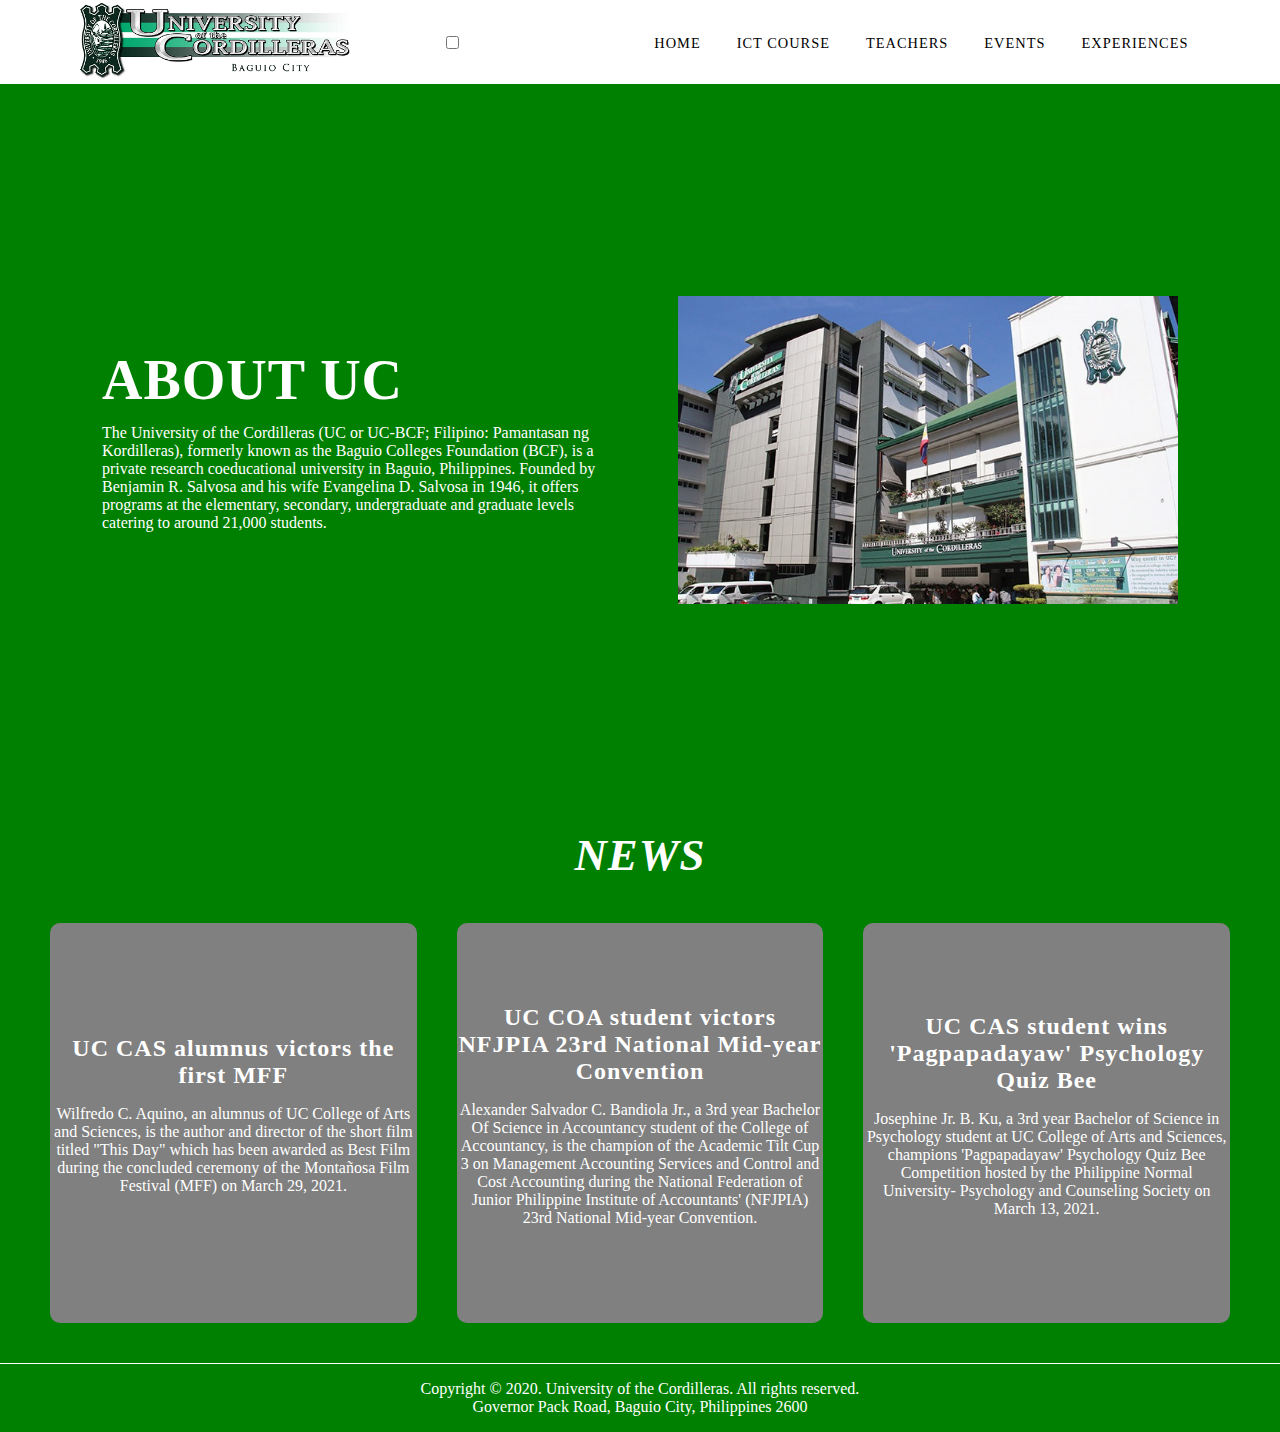
<file: index.html>
<!DOCTYPE html>
<html lang="en">
<head>
<title>UC HIGHSCHOOL WEBSITE</title>
<meta charset="utf-8">
<meta name="viewport" content="width=device-width, initial-scale=1">
<link rel="stylesheet" href="css/index.css">
</head>

<body>
<!--header-->
<section class = "header">
<nav>
	<!--logo-->
	<a class = "logo">
	<img src = "image/uclogo.png">
	</a>
	
	<!--resposive menu-->
	<input class = "menu-btn" type = "checkbox" id = "menu-btn">
	<label class = "menu-icon" for = "menu-btn">
	<span class = "nav-icon"></span>
	</label>
	
	<!--navigation-->
	<ul class = "menu">
	<li>
	<a href = "index.html">HOME</a></li>

	<li>
	<a href = "Page2.html">ICT COURSE</a></li>

	<li>
	<a href = "Page3.html">TEACHERS</a></li>

	<li>
	<a href = "Page4.html">EVENTS</a></li>

	<li>
	<a href = "Page5.html">EXPERIENCES</a></li>
</nav>
</section>

<!--content-->

<!--heading-->
<div class = "aboutuc">
<div class = "aboutuc-text">
	<h1>ABOUT UC</h1>
	<p>The University of the Cordilleras (UC or UC-BCF; Filipino: Pamantasan ng Kordilleras), formerly known as the Baguio Colleges Foundation (BCF), is a private research coeducational university in Baguio, Philippines. Founded by Benjamin R. Salvosa and his wife Evangelina D. Salvosa in 1946, it offers programs at the elementary, secondary, undergraduate and graduate levels catering to around 21,000 students.</p>
</div>

<!--image-->
<div class = "aboutuc-image">
	<img src = "image/uc.jpg">
</div>
</div>

<section class = "news">
<!--news heading-->
<div class = "news-heading">
	<h1><i>NEWS</i></h1>
</div>

<!--containers-->
<div class = "box-containers">
<!--box1-->
<div class = "box">
	<font>UC CAS alumnus victors the first MFF</font>
	<p>Wilfredo C. Aquino, an alumnus of UC College of Arts and Sciences, is the author and director of the short film titled "This Day" which has been awarded as Best Film during the concluded ceremony of the Montañosa Film Festival (MFF) on March 29, 2021.</p>
</div>

<!--box2-->
<div class = "box">
	<font>UC COA student victors NFJPIA 23rd National Mid-year Convention</font>
	<p>Alexander Salvador C. Bandiola Jr., a 3rd year Bachelor Of Science in Accountancy student of the College of Accountancy, is the champion of the Academic Tilt Cup 3 on Management Accounting Services and Control and Cost Accounting during the National Federation of Junior Philippine Institute of Accountants' (NFJPIA) 23rd National Mid-year Convention.</p>
</div>

<!--box3-->
<div class = "box">
	<font>UC CAS student wins 'Pagpapadayaw' Psychology Quiz Bee</font>
	<p>Josephine Jr. B. Ku, a 3rd year Bachelor of Science in Psychology student at UC College of Arts and Sciences, champions 'Pagpapadayaw' Psychology Quiz Bee Competition hosted by the Philippine Normal University- Psychology and Counseling Society on March 13, 2021.</p>
</div>
</div>
</section>

<!--footer-->
<footer>
	<p>Copyright © 2020. University of the Cordilleras. All rights reserved.<br>
	Governor Pack Road, Baguio City, Philippines 2600</p>
</footer>

</body>
</html>
</file>
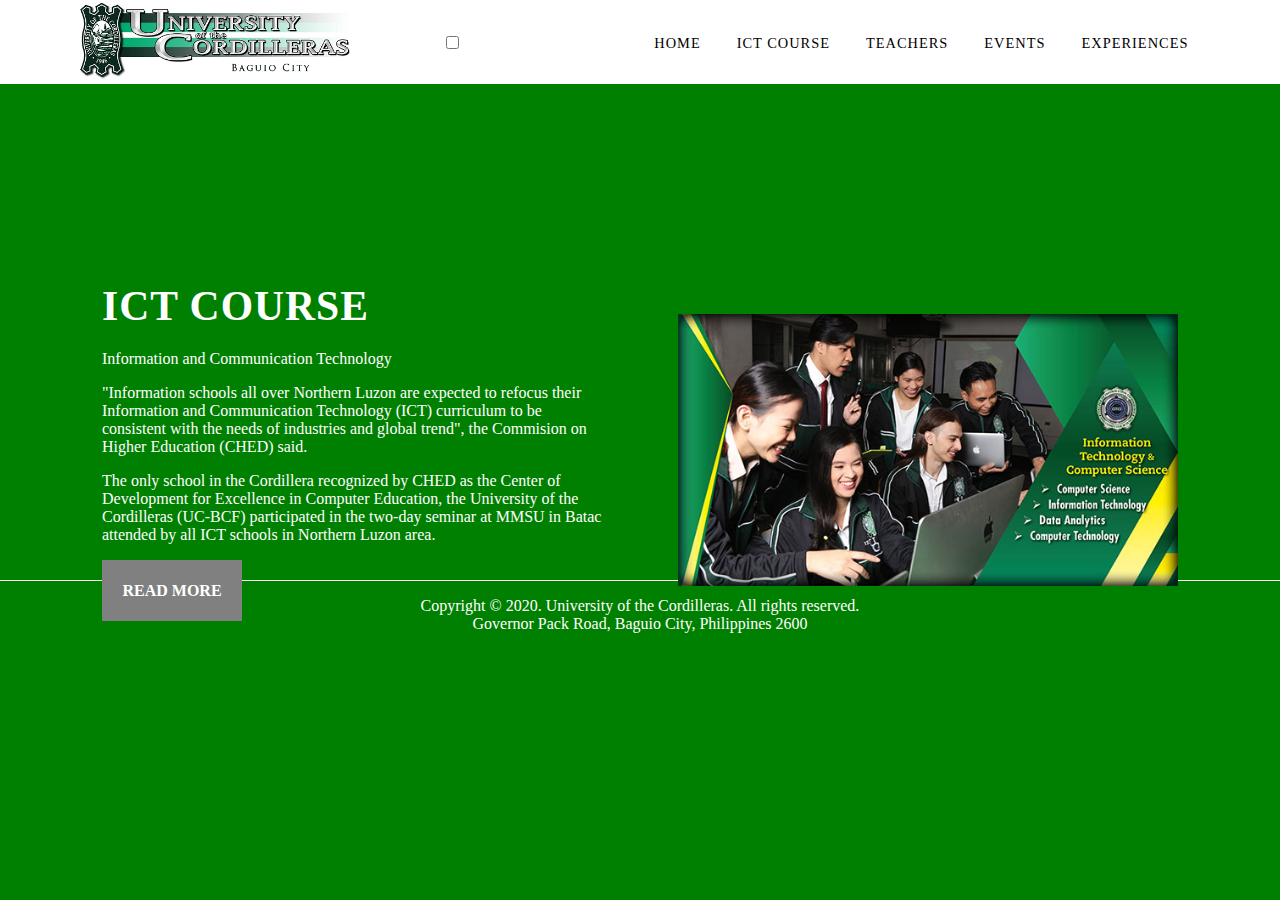
<file: Page2.html>
<!DOCTYPE html>
<html lang="en">
<head>
<title>UC HIGHSCHOOL WEBSITE</title>
<meta charset="utf-8">
<meta name="viewport" content="width=device-width, initial-scale=1">
<link rel="stylesheet" href="css/Page2.css">
</head>

<body>
<!--header-->
<section class = "header">
<nav>
	<!--logo-->
	<a class = "logo">
	<img src = "image/uclogo.png">
	</a>
	
	<!--resposive menu-->
	<input class = "menu-btn" type = "checkbox" id = "menu-btn">
	<label class = "menu-icon" for = "menu-btn">
	<span class = "nav-icon"></span>
	</label>
	
	<!--navigation-->
	<ul class = "menu">
	<li>
	<a href = "index.html">HOME</a></li>

	<li>
	<a href = "Page2.html">ICT COURSE</a></li>

	<li>
	<a href = "Page3.html">TEACHERS</a></li>

	<li>
	<a href = "Page4.html">EVENTS</a></li>

	<li>
	<a href = "Page5.html">EXPERIENCES</a></li>
</nav>
</section>

<!--content-->

<!--heading-->
<div class = "course">
<div class = "course-text">
	<h1>ICT COURSE</h1>
	<p>Information and Communication Technology</p>
	<p>"Information schools all over Northern Luzon are expected to refocus their Information and Communication Technology (ICT) curriculum to be consistent with the needs of industries and global trend", the Commision on Higher Education (CHED) said.</p>
	<p>The only school in the Cordillera recognized by CHED as the Center of Development for Excellence in Computer Education, the University of the Cordilleras (UC-BCF) participated in the two-day seminar at MMSU in Batac attended by all ICT schools in Northern Luzon area.
	</p>
	<a href = "#" class = "header-btn"><h4>Read More</h4></a>
</div>

<!--image-->
<div class = "course-image">
	<img src = "image/itcs.jpg">
</div>
</div>

<!--footer-->
<footer>
	<p>Copyright © 2020. University of the Cordilleras. All rights reserved.<br>
	Governor Pack Road, Baguio City, Philippines 2600</p>
</footer>

</body>
</html>
</file>
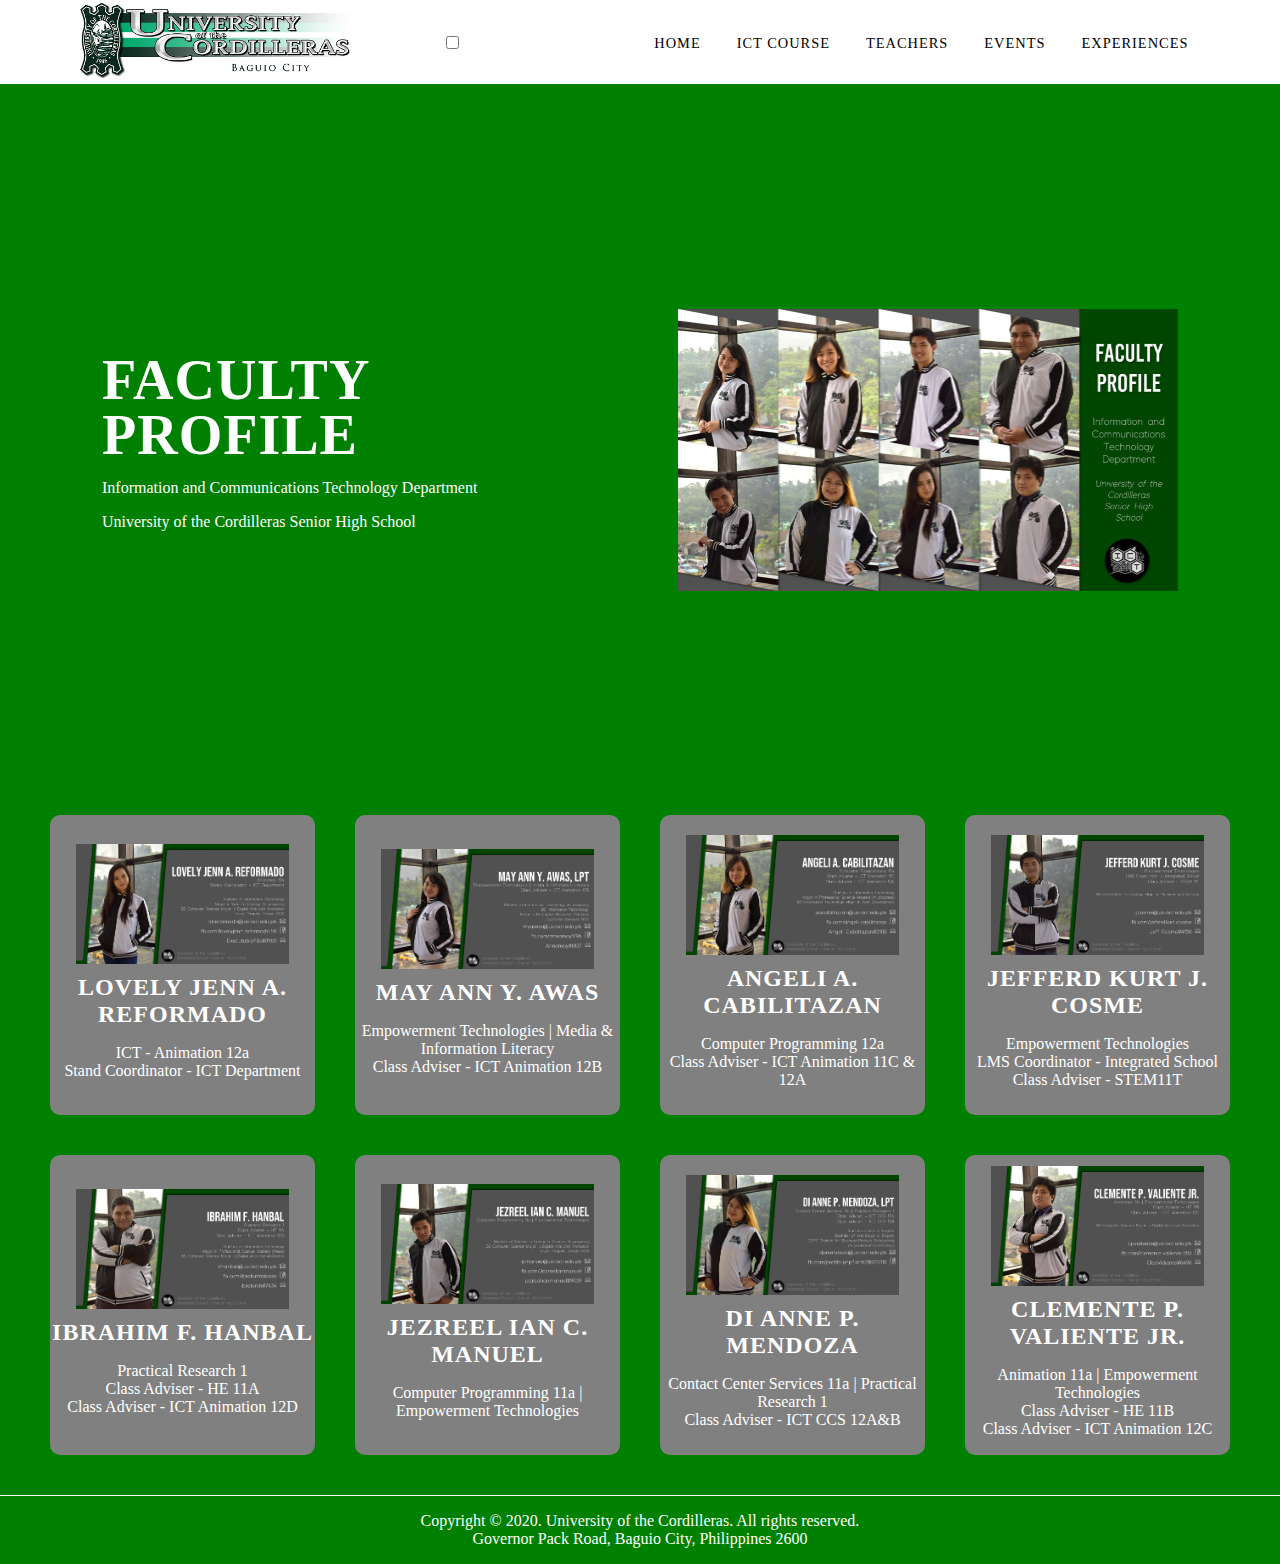
<file: Page3.html>
<!DOCTYPE html>
<html lang="en">
<head>
<title>UC HIGHSCHOOL WEBSITE</title>
<meta charset="utf-8">
<meta name="viewport" content="width=device-width, initial-scale=1">
<link rel="stylesheet" href="css/Page3.css">
</head>

<body>
<!--header-->
<section class = "header">
<nav>
	<!--logo-->
	<a class = "logo">
	<img src = "image/uclogo.png">
	</a>
	
	<!--resposive menu-->
	<input class = "menu-btn" type = "checkbox" id = "menu-btn">
	<label class = "menu-icon" for = "menu-btn">
	<span class = "nav-icon"></span>
	</label>
	
	<!--navigation-->
	<ul class = "menu">
	<li>
	<a href = "index.html">HOME</a></li>

	<li>
	<a href = "Page2.html">ICT COURSE</a></li>

	<li>
	<a href = "Page3.html">TEACHERS</a></li>

	<li>
	<a href = "Page4.html">EVENTS</a></li>

	<li>
	<a href = "Page5.html">EXPERIENCES</a></li>
</nav>
</section>

<!--content-->
<!--heading-->
<div class = "teachersProfile">
<div class = "teachersProfile-text">
	<h1>FACULTY PROFILE</h1>
	<p>Information and Communications Technology Department</p>
	<p>University of the Cordilleras Senior High School</p>
</div>

<!--image-->
<div class = "teachersProfile-image">
	<img src = "image/facultyprofile.jpg">
</div>
</div>

<!--containers-->
<div class = "box-containers">
<!--box1-->
<div class = "box">
	<img src = "image/teacher1.jpg">
	<font>LOVELY JENN A. REFORMADO</font>
	<p>ICT - Animation 12a<br>Stand Coordinator - ICT Department</p>
</div>

<!--box2-->
<div class = "box">
	<img src = "image/teacher2.jpg">
	<font>MAY ANN Y. AWAS</font>
	<p>Empowerment Technologies | Media & Information Literacy<br>Class Adviser - ICT Animation 12B</p>
</div>

<!--box3-->
<div class = "box">
	<img src = "image/teacher3.jpg">
	<font>ANGELI A. CABILITAZAN</font>
	<p>Computer Programming 12a<br>Class Adviser - ICT Animation 11C & 12A</p>
</div>

<!--box4-->
<div class = "box">
	<img src = "image/teacher4.jpg">
	<font>JEFFERD KURT J. COSME</font>
	<p>Empowerment Technologies<br>LMS Coordinator - Integrated School<br>Class Adviser - STEM11T</p>
</div>

<!--box5-->
<div class = "box">
	<img src = "image/teacher5.jpg">
	<font>IBRAHIM F. HANBAL</font>
	<p>Practical Research 1<br>Class Adviser - HE 11A<br>Class Adviser - ICT Animation 12D</p>
</div>

<!--box6-->
<div class = "box">
	<img src = "image/teacher6.jpg">
	<font>JEZREEL IAN C. MANUEL</font>
	<p>Computer Programming 11a | Empowerment Technologies</p>
</div>

<!--box7-->
<div class = "box">
	<img src = "image/teacher7.jpg">
	<font>DI ANNE P. MENDOZA</font>
	<p>Contact Center Services 11a | Practical Research 1<br>Class Adviser - ICT CCS 12A&B</p>
</div>

<!--box8-->
<div class = "box">
	<img src = "image/teacher8.jpg">
	<font>CLEMENTE P. VALIENTE JR.</font>
	<p>Animation 11a | Empowerment Technologies<br>Class Adviser - HE 11B<br>Class Adviser - ICT Animation 12C</p>
</div>
</div>
</section>

<!--footer-->
<footer>
	<p>Copyright © 2020. University of the Cordilleras. All rights reserved.<br>
	Governor Pack Road, Baguio City, Philippines 2600</p>
</footer>

</body>
</html>
</file>
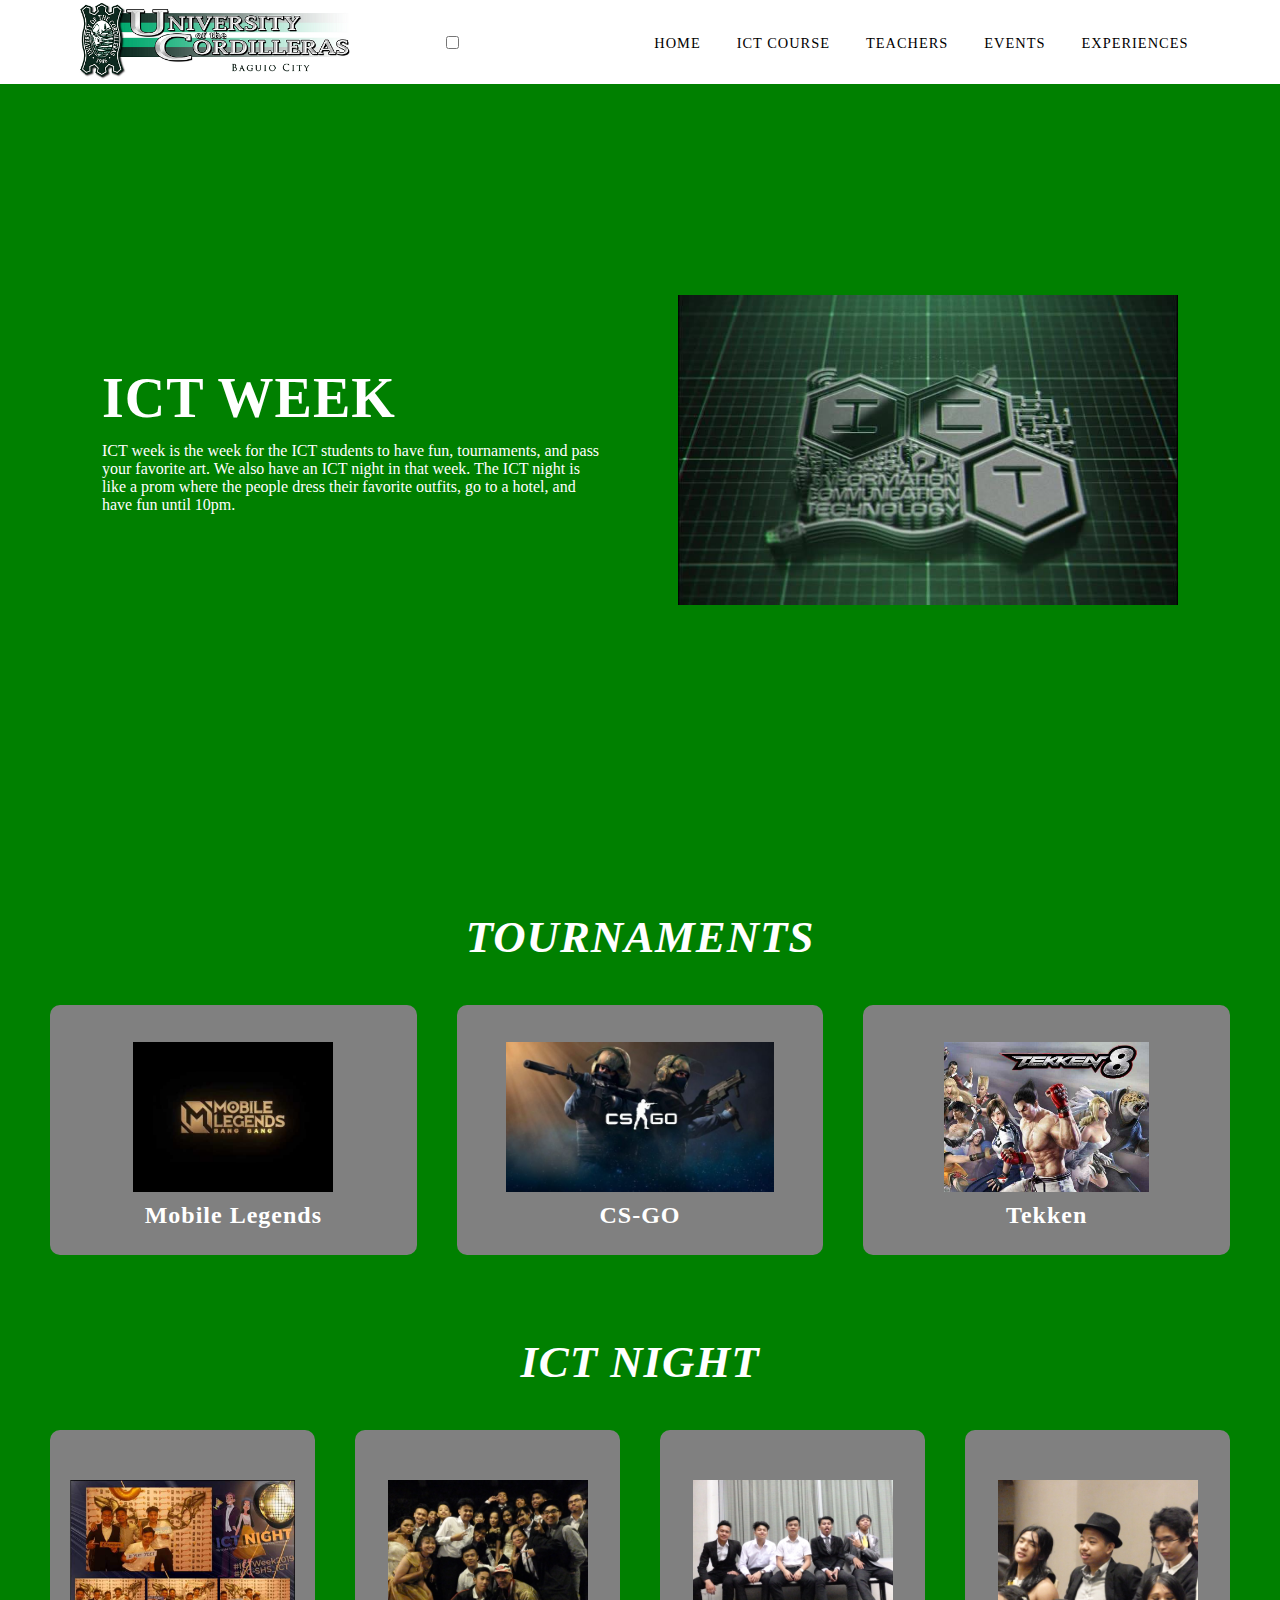
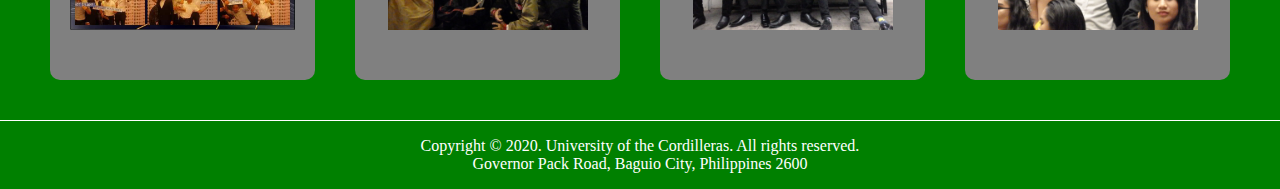
<file: Page4.html>
<!DOCTYPE html>
<html lang="en">
<head>
<title>UC HIGHSCHOOL WEBSITE</title>
<meta charset="utf-8">
<meta name="viewport" content="width=device-width, initial-scale=1">
<link rel="stylesheet" href="css/Page4.css">
</head>

<body>
<!--header-->
<section class = "header">
<nav>
	<!--logo-->
	<a class = "logo">
	<img src = "image/uclogo.png">
	</a>
	
	<!--resposive menu-->
	<input class = "menu-btn" type = "checkbox" id = "menu-btn">
	<label class = "menu-icon" for = "menu-btn">
	<span class = "nav-icon"></span>
	</label>
	
	<!--navigation-->
	<ul class = "menu">
	<li>
	<a href = "index.html">HOME</a></li>

	<li>
	<a href = "Page2.html">ICT COURSE</a></li>

	<li>
	<a href = "Page3.html">TEACHERS</a></li>

	<li>
	<a href = "Page4.html">EVENTS</a></li>

	<li>
	<a href = "Page5.html">EXPERIENCES</a></li>
</nav>
</section>

<!--content-->
<!--heading-->
<section>
<div class = "events">
<div class = "events-text">
	<h1>ICT WEEK</h1>
	<p>ICT week is the week for the ICT students to have fun, tournaments, and pass your favorite art. We also have an ICT night in that week. The ICT night is like a prom where the people dress their favorite outfits, go to a hotel, and have fun until 10pm.</p>
</div>

<!--image-->
<div class = "events-image">
	<img src = "image/ict.jpg">
</div>
</div>
</section>

<section class = "tourna">
<!--news heading-->
<div class = "tourna-heading">
	<h1><i>TOURNAMENTS</i></h1>
</div>

<!--containers-->
<div class = "box-containers">
<!--box1-->
<div class = "box">
	<img src = "image/ml.jpg">
	<font>Mobile Legends</font>
</div>

<!--box2-->
<div class = "box">
	<img src = "image/csgoo.jpg">
	<font>CS-GO</font>
</div>

<!--box3-->
<div class = "box">
	<img src = "image/tekken.jpg">
	<font>Tekken</font>
</div>
</div>
</section>

<section class = "ictnight">
<!--news heading-->
<div class = "ictnight-heading">
	<h1><i>ICT NIGHT</i></h1>
</div>

<!--containers-->
<div class = "box-containers">
<!--box1-->
<div class = "box">
	<img src = "image/pic1.jpeg">
</div>

<!--box2-->
<div class = "box">
	<img src = "image/pic2.jpg">
</div>

<!--box3-->
<div class = "box">
	<img src = "image/pic3.jpg">
</div>

<!--box4-->
<div class = "box">
	<img src = "image/pic4.jpg">
</div>
</div>
</section>

<!--footer-->
<footer>
	<p>Copyright © 2020. University of the Cordilleras. All rights reserved.<br>
	Governor Pack Road, Baguio City, Philippines 2600</p>
</footer>

</body>
</html>
</file>
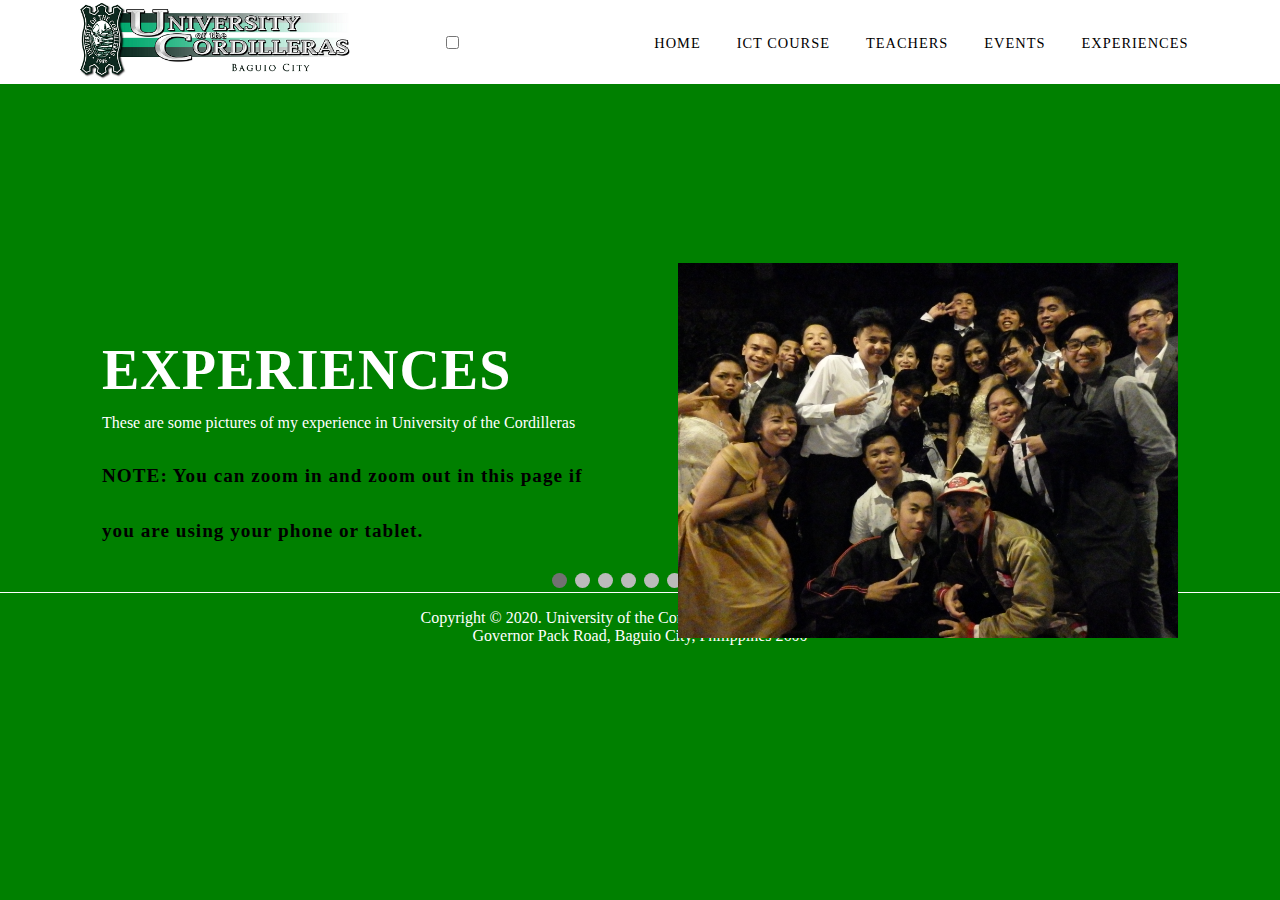
<file: Page5.html>
<!DOCTYPE html>
<html lang="en">
<head>
<title>UC HIGHSCHOOL WEBSITE</title>
<meta charset="utf-8">
<meta name="viewport" content="width=device-width, initial-scale=1">
<link rel="stylesheet" href="css/Page5.css">
</head>

<body>
<!--header-->
<section class = "header">
<nav>
	<!--logo-->
	<a class = "logo">
	<img src = "image/uclogo.png">
	</a>
	
	<!--resposive menu-->
	<input class = "menu-btn" type = "checkbox" id = "menu-btn">
	<label class = "menu-icon" for = "menu-btn">
	<span class = "nav-icon"></span>
	</label>
	
	<!--navigation-->
	<ul class = "menu">
	<li>
	<a href = "index.html">HOME</a></li>

	<li>
	<a href = "Page2.html">ICT COURSE</a></li>

	<li>
	<a href = "Page3.html">TEACHERS</a></li>

	<li>
	<a href = "Page4.html">EVENTS</a></li>

	<li>
	<a href = "Page5.html">EXPERIENCES</a></li>
</nav>
</section>

<!--content-->

<!--heading-->
<div class = "slideshow-container">
<div class = "slideshow-text">
	<h1>EXPERIENCES</h1>
	<p>These are some pictures of my experience in University of the Cordilleras</p>
	<h4>NOTE: You can zoom in and zoom out in this page if you are using your phone or tablet.</h4>
</div>

<!--image-->
<div class = "mySlides-img">
	<img src = "image/pic2.jpg">
</div>

<div class = "mySlides-img">
	<img src = "image/pict3.jpeg">
</div>

<div class = "mySlides-img">
	<img src = "image/pict4.jpeg">
</div>

<div class = "mySlides-img">
	<img src = "image/pict8.jpeg">
</div>

<div class = "mySlides-img">
	<img src = "image/pic1.jpeg">
</div>

<div class = "mySlides-img">
	<img src = "image/pict5.jpeg">
</div>

<div class = "mySlides-img">
	<img src = "image/pict2.jpeg">
</div>

<div class = "mySlides-img">
	<img src = "image/pict6.jpeg">
</div>
</div>

<br>

<div style="text-align:center">
  <span class="dot"></span> 
  <span class="dot"></span> 
  <span class="dot"></span>
  <span class="dot"></span>
  <span class="dot"></span>
  <span class="dot"></span>
  <span class="dot"></span>
  <span class="dot"></span>
</div>

<script>
var slideIndex = 0;
showSlides();

function showSlides() {
  var i;
  var slides = document.getElementsByClassName("mySlides-img");
  var dots = document.getElementsByClassName("dot");
  for (i = 0; i < slides.length; i++) {
    slides[i].style.display = "none";  
  }
  slideIndex++;
  if (slideIndex > slides.length) {slideIndex = 1}    
  for (i = 0; i < dots.length; i++) {
    dots[i].className = dots[i].className.replace(" active", "");
  }
  slides[slideIndex-1].style.display = "block";  
  dots[slideIndex-1].className += " active";
  setTimeout(showSlides, 2000); // Change image every 2 seconds
}
</script>


<!--footer-->
<footer>
	<p>Copyright © 2020. University of the Cordilleras. All rights reserved.<br>
	Governor Pack Road, Baguio City, Philippines 2600</p>
</footer>

</body>
</html>
</file>
<file: css/index.css>
* {
  box-sizing: border-box;
}

body {
    margin: 0px;
	padding: 0px;
	font-family: Calibri;
	background-color: green;
	
}

a:link {
	text-decoration: none;
}

.header {
	width: 100%;
	height: 768px;
	position: relative;
}

.logo img{
	height: 80px;
}

nav {
	display: flex;
	justify-content: space-around;
	align-items: center;
	padding: 0px 30px;
	background-color: white;
	z-index: 1;
	width: 100%;
	position: fixed;
	left: 0px;
	top: 0px;
	
}

nav ul {
	list-style-type: none;
	display: flex;
	margin: 0px;
	padding: 0px;
}

nav ul li a {
	height: 40px;
	line-height: 43px;
	margin: 8px;
	padding: 0px 10px;
	display: flex;
	font-size: 0.9rem;
	text-transform: uppercase;
	color: black;
	letter-spacing: 1px;
}

nav ul li a:hover {
	border-radius: 5px;
	background-color: green;
	color: white;
	
}

.aboutuc{
	display: flex;
	justify-content: space-around;
	align-items: center;
	position: absolute;
	left: 50%;
	top: 50%;
	transform: translate(-50%,-50%);
	width: 90%;
}

.aboutuc-image{
	width: 500px;
	height: 400px;
	margin: 20px;
}

.aboutuc-image img{
	width: 500px;
	height: 400px;
	object-fit: contain;
	object-position: center;
}

.aboutuc-text{
	width: 500px;
	margin: 20px;
	color: white;
}

.aboutuc-text h1{
	font-size: 3.5rem;
	line-height: 55px;
	letter-spacing: 1px;
	font-weight: 700;
	margin: 0px;
}

.aboutuc-text p{
	font-size: 1rem;
}

.news{
	background-size: 1000px;
	background-position: center;
}

.news-heading{
	margin-top: 60px;
	display: flex;
	justify-content: center;
	align-items: center;
	text-align: center;
	flex-direction: column
}

.news-heading h1{
	line-height: 55px;
	font-size: 2.8rem;
	color: white;
	letter-spacing: 1px;
	font-weight: 700;
	margin: 0px;	
}

.box-containers{
	display: flex;
	justify-content: center;
	align-items: center;
	flex-wrap: wrap;
	margin: 20px 30px;
}

.box{
	display: flex;
	justify-content: center;
	align-items: center;
	flex-direction: column;
	width: 300px;
	height: 400px;
	text-align: center;
	border-radius: 10px;
	background-color: grey;
	margin: 20px;
	flex-grow: 1;
	float: left;
}

.box font{
	font-size: 1.5rem;
	color: white;
	letter-spacing: 1px;
	font-weight: 700;
}

.box p{
	font-size: 1rem;
	color: white;
	display: block;
	overflow: hidden;
	text-overflow: ellipsis;
	max-width: 500px;
}

footer p {
	color: white;
}

footer {
	width: 100%;
	text-align: center;
	padding: 0px 5%;
	border-top: 1px solid white;
}

@media(max-width:1100px) {	
	
	nav {
		justify-content: space-between;
		height: 65px;
	}
	
	.menu {
		display: none;
		position: absolute;
		top: 65px;
		left: 0px;
		background-color: white;
		border-bottom: 4px solid grey;
		width: 100%;
	}
	
	.menu li {
		width: 100%;
	}
	
	nav .menu li a {
		width: 100%;
		height: 48px;
		justify-content: center;
		align-items: center;
		margin: 0px;
		padding: 25px;
		border: 1px solid;
	}
	
	nav .menu-icon {
		cursor: pointer;
		float: right;
		padding: 28px 28px;
		position: relative;
		user-select: none;
	}
	
	nav .menu-icon .nav-icon {
		background-color: grey;
		display: block;
		height: 2px;
		position: relative;
		width: 18px;
	}
	
	nav .menu-icon .nav-icon:before,
	nav .menu-icon .nav-icon:after {
		background: black;
		content: "";
		display: block;
		height: 100%;
		position: absolute;
		width: 100%;
	}
	
	nav .menu-icon .nav-icon:before {
		top: 5px;
	}
	
	nav .menu-icon .nav-icon:after {
		top: -5px;
	}
	
	nav .menu-btn:checked ~ .menu-icon .nav-icon {
		background: transparent;
	}
	
	nav .menu-btn:checked ~ .menu-icon .nav-icon:before {
		transform: rotate(-45deg);
		top: 0;
	}
	
	nav .menu-btn:checked ~ .menu-icon .nav-icon:after {
		transform: rotate(45deg);
		top: 0;
	}
	
	nav .menu-btn{
		display: none;
	}
	
	nav .menu-btn:checked ~ .menu {
		display: block;
	}
	
	.logo {
		height: 95px;
	}
	
	.aboutuc-image {
		display: none;
	}
	
	.aboutuc-text {
		width: 100%;
		display: flex;
		justify-content: space-around;
		align-items: center;
		flex-direction: column;
		height: 45vh;
		margin: 0px;
		margin-top: -120px;
	}
	
	.aboutuc-text h1 {
		text-align: center;
		padding: 0px 20px;
		font-size: 2.5rem;
	}
	
	.aboutuc-text p {
		text-align: center;
		
	}
}
</file>
<file: css/Page2.css>
* {
  box-sizing: border-box;
}

body {
    margin: 0px;
	padding: 0px;
	font-family: Calibri;
	background-color: green;
	
}

a:link {
	text-decoration: none;
}

.header {
	width: 100%;
	height: 580px;
	position: relative;
}

.logo img{
	height: 80px;
}

nav {
	display: flex;
	justify-content: space-around;
	align-items: center;
	padding: 0px 30px;
	background-color: white;
	z-index: 1;
	width: 100%;
	position: fixed;
	left: 0px;
	top: 0px;
	
}

nav ul {
	list-style-type: none;
	display: flex;
	margin: 0px;
	padding: 0px;
}

nav ul li a {
	height: 40px;
	line-height: 43px;
	margin: 8px;
	padding: 0px 10px;
	display: flex;
	font-size: 0.9rem;
	text-transform: uppercase;
	color: black;
	letter-spacing: 1px;
}

nav ul li a:hover {
	border-radius: 5px;
	background-color: green;
	color: white;
	
}

.course{
	display: flex;
	justify-content: space-around;
	align-items: center;
	position: absolute;
	left: 50%;
	top: 50%;
	transform: translate(-50%,-50%);
	width: 90%;
}

.course-image{
	width: 500px;
	height: 400px;
	margin: 20px;
}

.course-image img{
	width: 500px;
	height: 400px;
	object-fit: contain;
	object-position: center;
}

.course-text{
	width: 500px;
	margin: 20px;
	color: white;
}

.course-text h1{
	font-size: 2.6rem;
	line-height: 55px;
	letter-spacing: 1px;
	font-weight: 700;
	margin: 0px;
}

.course-text p{
	font-size: 1rem;
}

.header-btn{
	width: 140px;
	heigh: 40px;
	display: flex;
	justify-content: space-around;
	align-items: center;
	background-color: grey;
	color: white;
	text-transform: uppercase;
}

footer p {
	color: white;
}

footer {
	width: 100%;
	text-align: center;
	padding: 0px 5%;
	border-top: 1px solid white;
}

@media(max-width:1100px) {
	
	nav {
		justify-content: space-between;
		height: 65px;
	}
	
	.menu {
		display: none;
		position: absolute;
		top: 65px;
		left: 0px;
		background-color: white;
		border-bottom: 4px solid grey;
		width: 100%;
	}
	
	.menu li {
		width: 100%;
	}
	
	nav .menu li a {
		width: 100%;
		height: 48px;
		justify-content: center;
		align-items: center;
		margin: 0px;
		padding: 25px;
		border: 1px solid;
	}
	
	nav .menu-icon {
		cursor: pointer;
		float: right;
		padding: 28px 28px;
		position: relative;
		user-select: none;
	}
	
	nav .menu-icon .nav-icon {
		background-color: grey;
		display: block;
		height: 2px;
		position: relative;
		width: 18px;
	}
	
	nav .menu-icon .nav-icon:before,
	nav .menu-icon .nav-icon:after {
		background: black;
		content: "";
		display: block;
		height: 100%;
		position: absolute;
		width: 100%;
	}
	
	nav .menu-icon .nav-icon:before {
		top: 5px;
	}
	
	nav .menu-icon .nav-icon:after {
		top: -5px;
	}
	
	nav .menu-btn:checked ~ .menu-icon .nav-icon {
		background: transparent;
	}
	
	nav .menu-btn:checked ~ .menu-icon .nav-icon:before {
		transform: rotate(-45deg);
		top: 0;
	}
	
	nav .menu-btn:checked ~ .menu-icon .nav-icon:after {
		transform: rotate(45deg);
		top: 0;
	}
	
	nav .menu-btn{
		display: none;
	}
	
	nav .menu-btn:checked ~ .menu {
		display: block;
	}
	
	.logo {
		height: 95px;
	}
	
	.course-image {
		display: none;
	}
	
	.course-text {
		width: 100%;
		display: flex;
		justify-content: space-around;
		align-items: center;
		flex-direction: column;
		height: 45vh;
		margin: 0px;
		margin-top: -120px;
	}
	
	.course-text h1 {
		text-align: center;
		padding: 0px 20px;
		font-size: 2.5rem;
	}
	
	.course-text p {
		text-align: center;
		
	}
}
</file>
<file: css/Page3.css>
* {
  box-sizing: border-box;
}

body {
    margin: 0px;
	padding: 0px;
	font-family: Calibri;
	background-color: green;
	
}

a:link {
	text-decoration: none;
}

.header {
	width: 100%;
	height: 775px;
	position: relative;
}

.logo img{
	height: 80px;
}

nav {
	display: flex;
	justify-content: space-around;
	align-items: center;
	padding: 0px 30px;
	background-color: white;
	z-index: 1;
	width: 100%;
	position: fixed;
	left: 0px;
	top: 0px;
	
}

nav ul {
	list-style-type: none;
	display: flex;
	margin: 0px;
	padding: 0px;
}

nav ul li a {
	height: 40px;
	line-height: 43px;
	margin: 8px;
	padding: 0px 10px;
	display: flex;
	font-size: 0.9rem;
	text-transform: uppercase;
	color: black;
	letter-spacing: 1px;
}

nav ul li a:hover {
	border-radius: 5px;
	background-color: green;
	color: white;
	
}

.teachersProfile{
	display: flex;
	justify-content: space-around;
	align-items: center;
	position: absolute;
	left: 50%;
	top: 50%;
	transform: translate(-50%,-50%);
	width: 90%;
}

.teachersProfile-image{
	width: 500px;
	height: 400px;
	margin: 20px;
}

.teachersProfile-image img{
	width: 500px;
	height: 400px;
	object-fit: contain;
	object-position: center;
}

.teachersProfile-text{
	width: 500px;
	margin: 20px;
	color: white;
}

.teachersProfile-text h1{
	font-size: 3.5rem;
	line-height: 55px;
	letter-spacing: 1px;
	font-weight: 700;
	margin: 0px;
}

.teachersProfile-text p{
	font-size: 1rem;
}

.box-containers{
	display: flex;
	justify-content: center;
	align-items: center;
	flex-wrap: wrap;
	margin: 20px 30px;
}

.box{
	display: flex;
	justify-content: center;
	align-items: center;
	flex-direction: column;
	width: 220px;
	height: 300px;
	text-align: center;
	background-color: grey;
	border-radius: 10px;
	margin: 20px;
	flex-grow: 1;
	float: left;
}

.box img{
	height: 120px;
	margin: 10px;
}

.box font{
	font-size: 1.5rem;
	color: white;
	letter-spacing: 1px;
	font-weight: 700;
}

.box p{
	font-size: 1rem;
	color: white;
	display: block;
	overflow: hidden;
	text-overflow: ellipsis;
	max-width: 500px;
}

footer p {
	color: white;
}

footer {
	width: 100%;
	text-align: center;
	padding: 0px 5%;
	border-top: 1px solid white;
}

@media(max-width:1100px) {	
	
	nav {
		justify-content: space-between;
		height: 65px;
	}
	
	.menu {
		display: none;
		position: absolute;
		top: 65px;
		left: 0px;
		background-color: white;
		border-bottom: 4px solid grey;
		width: 100%;
	}
	
	.menu li {
		width: 100%;
	}
	
	nav .menu li a {
		width: 100%;
		height: 48px;
		justify-content: center;
		align-items: center;
		margin: 0px;
		padding: 25px;
		border: 1px solid;
	}
	
	nav .menu-icon {
		cursor: pointer;
		float: right;
		padding: 28px 28px;
		position: relative;
		user-select: none;
	}
	
	nav .menu-icon .nav-icon {
		background-color: grey;
		display: block;
		height: 2px;
		position: relative;
		width: 18px;
	}
	
	nav .menu-icon .nav-icon:before,
	nav .menu-icon .nav-icon:after {
		background: black;
		content: "";
		display: block;
		height: 100%;
		position: absolute;
		width: 100%;
	}
	
	nav .menu-icon .nav-icon:before {
		top: 5px;
	}
	
	nav .menu-icon .nav-icon:after {
		top: -5px;
	}
	
	nav .menu-btn:checked ~ .menu-icon .nav-icon {
		background: transparent;
	}
	
	nav .menu-btn:checked ~ .menu-icon .nav-icon:before {
		transform: rotate(-45deg);
		top: 0;
	}
	
	nav .menu-btn:checked ~ .menu-icon .nav-icon:after {
		transform: rotate(45deg);
		top: 0;
	}
	
	nav .menu-btn{
		display: none;
	}
	
	nav .menu-btn:checked ~ .menu {
		display: block;
	}
	
	.logo {
		height: 95px;
	}
	
	.teachersProfile-image {
		display: none;
	}
	
	.teachersProfile-text {
		width: 100%;
		display: flex;
		justify-content: space-around;
		align-items: center;
		flex-direction: column;
		height: 45vh;
		margin: 0px;
		margin-top: -120px;
	}
	
	.teachersProfile-text h1 {
		text-align: center;
		padding: 0px 20px;
		font-size: 2.5rem;
	}
	
	.teachersProfile-text p {
		text-align: center;		
	}
	
	.box img {
		height: 100px;
	}
}
</file>
<file: css/Page4.css>
* {
  box-sizing: border-box;
}

body {
    margin: 0px;
	padding: 0px;
	font-family: Calibri;
	background-color: green;
	
}

a:link {
	text-decoration: none;
}

.header {
	width: 100%;
	height: 850px;
	position: relative;
}

.logo img{
	height: 80px;
}

nav {
	display: flex;
	justify-content: space-around;
	align-items: center;
	padding: 0px 30px;
	background-color: white;
	z-index: 1;
	width: 100%;
	position: fixed;
	left: 0px;
	top: 0px;
	
}

nav ul {
	list-style-type: none;
	display: flex;
	margin: 0px;
	padding: 0px;
}

nav ul li a {
	height: 40px;
	line-height: 43px;
	margin: 8px;
	padding: 0px 10px;
	display: flex;
	font-size: 0.9rem;
	text-transform: uppercase;
	color: black;
	letter-spacing: 1px;
}

nav ul li a:hover {
	border-radius: 5px;
	background-color: green;
	color: white;
	
}

.events{
	display: flex;
	justify-content: space-around;
	align-items: center;
	position: absolute;
	left: 50%;
	top: 50%;
	transform: translate(-50%,-50%);
	width: 90%;
}

.events-image{
	width: 500px;
	height: 400px;
	margin: 20px;
}

.events-image img{
	width: 500px;
	height: 400px;
	object-fit: contain;
	object-position: center;
}

.events-text{
	width: 500px;
	margin: 20px;
	color: white;
}

.events-text h1{
	font-size: 3.5rem;
	line-height: 55px;
	letter-spacing: 1px;
	font-weight: 700;
	margin: 0px;
}

.events-text p{
	font-size: 1rem;
}

.tourna{
	background-size: 1000px;
	background-position: center;
}

.tourna-heading{
	margin-top: 60px;
	display: flex;
	justify-content: center;
	align-items: center;
	text-align: center;
	flex-direction: column
}

.tourna-heading h1{
	line-height: 55px;
	font-size: 2.8rem;
	color: white;
	letter-spacing: 1px;
	font-weight: 700;
	margin: 0px;	
}

.ictnight{
	background-size: 1000px;
	background-position: center;
}

.ictnight-heading{
	margin-top: 60px;
	display: flex;
	justify-content: center;
	align-items: center;
	text-align: center;
	flex-direction: column
}

.ictnight-heading h1{
	line-height: 55px;
	font-size: 2.8rem;
	color: white;
	letter-spacing: 1px;
	font-weight: 700;
	margin: 0px;	
}

.box-containers{
	display: flex;
	justify-content: center;
	align-items: center;
	flex-wrap: wrap;
	margin: 20px 30px;
}

.box{
	display: flex;
	justify-content: center;
	align-items: center;
	flex-direction: column;
	width: 220px;
	height: 250px;
	text-align: center;
	border-radius: 10px;
	background-color: grey;
	margin: 20px;
	flex-grow: 1;
	float: left;
}

.box img{
	height: 150px;
	margin: 10px;
}

.box font{
	font-size: 1.5rem;
	color: white;
	letter-spacing: 1px;
	font-weight: 700;
}

.box p{
	font-size: 1rem;
	color: white;
	display: block;
	overflow: hidden;
	text-overflow: ellipsis;
	max-width: 500px;
}

footer p {
	color: white;
}

footer {
	width: 100%;
	text-align: center;
	padding: 0px 5%;
	border-top: 1px solid white;
}

@media(max-width:1100px) {	
	
	nav {
		justify-content: space-between;
		height: 65px;
	}
	
	.menu {
		display: none;
		position: absolute;
		top: 65px;
		left: 0px;
		background-color: white;
		border-bottom: 4px solid grey;
		width: 100%;
	}
	
	.menu li {
		width: 100%;
	}
	
	nav .menu li a {
		width: 100%;
		height: 48px;
		justify-content: center;
		align-items: center;
		margin: 0px;
		padding: 25px;
		border: 1px solid;
	}
	
	nav .menu-icon {
		cursor: pointer;
		float: right;
		padding: 28px 28px;
		position: relative;
		user-select: none;
	}
	
	nav .menu-icon .nav-icon {
		background-color: grey;
		display: block;
		height: 2px;
		position: relative;
		width: 18px;
	}
	
	nav .menu-icon .nav-icon:before,
	nav .menu-icon .nav-icon:after {
		background: black;
		content: "";
		display: block;
		height: 100%;
		position: absolute;
		width: 100%;
	}
	
	nav .menu-icon .nav-icon:before {
		top: 5px;
	}
	
	nav .menu-icon .nav-icon:after {
		top: -5px;
	}
	
	nav .menu-btn:checked ~ .menu-icon .nav-icon {
		background: transparent;
	}
	
	nav .menu-btn:checked ~ .menu-icon .nav-icon:before {
		transform: rotate(-45deg);
		top: 0;
	}
	
	nav .menu-btn:checked ~ .menu-icon .nav-icon:after {
		transform: rotate(45deg);
		top: 0;
	}
	
	nav .menu-btn{
		display: none;
	}
	
	nav .menu-btn:checked ~ .menu {
		display: block;
	}
	
	.logo {
		height: 95px;
	}
	
	.events-image {
		display: none;
	}
	
	.events-text {
		width: 100%;
		display: flex;
		justify-content: space-around;
		align-items: center;
		flex-direction: column;
		height: 45vh;
		margin: 0px;
		margin-top: -120px;
	}
	
	.events-text h1 {
		text-align: center;
		padding: 0px 20px;
		font-size: 2.5rem;
	}
	
	.events-text p {
		text-align: center;		
	}
}
</file>
<file: css/Page5.css>
* {
  box-sizing: border-box;
}

body {
    margin: 0px;
	padding: 0px;
	font-family: Calibri;
	background-color: green;
	
}

a:link {
	text-decoration: none;
}

.header {
	width: 100%;
	height: 555px;
	position: relative;
}

.logo img{
	height: 80px;
}

nav {
	display: flex;
	justify-content: space-around;
	align-items: center;
	padding: 0px 30px;
	background-color: white;
	z-index: 1;
	width: 100%;
	position: fixed;
	left: 0px;
	top: 0px;
	
}

nav ul {
	list-style-type: none;
	display: flex;
	margin: 0px;
	padding: 0px;
}

nav ul li a {
	height: 40px;
	line-height: 43px;
	margin: 8px;
	padding: 0px 10px;
	display: flex;
	font-size: 0.9rem;
	text-transform: uppercase;
	color: black;
	letter-spacing: 1px;
}

nav ul li a:hover {
	border-radius: 5px;
	background-color: green;
	color: white;
	
}

/* Slideshow container */
.slideshow-container {
	display: flex;
	justify-content: space-around;
	align-items: center;
	position: absolute;
	left: 50%;
	top: 50%;
	transform: translate(-50%,-50%);
	width: 90%;
}

.mySlides-img{
	width: 500px;
	height: 400px;
	margin: 20px;
}

.mySlides-img img {
	width: 500px;
	height: 400px;
	object-fit: contain;
	object-position: center;
}


/* The dots/bullets/indicators */
.dot {
  height: 15px;
  width: 15px;
  margin: 0 2px;
  background-color: #bbb;
  border-radius: 50%;
  display: inline-block;
  transition: background-color 0.6s ease;
}

.active {
  background-color: #717171;
}

/* Fading animation */
.fade {
  -webkit-animation-name: fade;
  -webkit-animation-duration: 1s;
  animation-name: fade;
  animation-duration: 1s;
}

@-webkit-keyframes fade {
  from {opacity: .4} 
  to {opacity: 1}
}

@keyframes fade {
  from {opacity: .4} 
  to {opacity: 1}
}

.slideshow-text{
	width: 500px;
	margin: 20px;
	color: white;
}

.slideshow-text h1{
	font-size: 3.5rem;
	line-height: 55px;
	letter-spacing: 1px;
	font-weight: 700;
	margin: 0px;
}

.slideshow-text h4{
	font-size: 1.2rem;
	line-height: 55px;
	letter-spacing: 1px;
	font-weight: 700;
	margin: 0px;
	color: black;
}

.slideshow-text p{
	font-size: 1rem;
}


footer p {
	color: white;
}

footer {
	width: 100%;
	text-align: center;
	padding: 0px 5%;
	border-top: 1px solid white;
}

@media(max-width:1100px) {
	
	.header{
		height: 550px;
	}
	
	nav {
		justify-content: space-between;
		height: 65px;
	}
	
	.menu {
		display: none;
		position: absolute;
		top: 65px;
		left: 0px;
		background-color: white;
		border-bottom: 4px solid grey;
		width: 100%;
	}
	
	.menu li {
		width: 100%;
	}
	
	nav .menu li a {
		width: 100%;
		height: 48px;
		justify-content: center;
		align-items: center;
		margin: 0px;
		padding: 25px;
		border: 1px solid;
	}
	
	nav .menu-icon {
		cursor: pointer;
		float: right;
		padding: 28px 28px;
		position: relative;
		user-select: none;
	}
	
	nav .menu-icon .nav-icon {
		background-color: grey;
		display: block;
		height: 2px;
		position: relative;
		width: 18px;
	}
	
	nav .menu-icon .nav-icon:before,
	nav .menu-icon .nav-icon:after {
		background: black;
		content: "";
		display: block;
		height: 100%;
		position: absolute;
		width: 100%;
	}
	
	nav .menu-icon .nav-icon:before {
		top: 5px;
	}
	
	nav .menu-icon .nav-icon:after {
		top: -5px;
	}
	
	nav .menu-btn:checked ~ .menu-icon .nav-icon {
		background: transparent;
	}
	
	nav .menu-btn:checked ~ .menu-icon .nav-icon:before {
		transform: rotate(-45deg);
		top: 0;
	}
	
	nav .menu-btn:checked ~ .menu-icon .nav-icon:after {
		transform: rotate(45deg);
		top: 0;
	}
	
	nav .menu-btn{
		display: none;
	}
	
	nav .menu-btn:checked ~ .menu {
		display: block;
	}
	
	.logo {
		height: 95px;
	}
	
	.mySlides-img {
		display: inline-block;
		margin-left: auto;
		margin-right: auto;
		width: 30%;
	}
	
	
	.slideshow-text {
		width: 100%;
		display: flex;
		justify-content: space-around;
		align-items: center;
		flex-direction: column;
		height: 45vh;
		margin: 0px;
		margin-top: -120px;
	}
	
	.slideshow-text h1 {
		text-align: center;
		padding: 0px 20px;
		font-size: 2.5rem;
	}
	
	.slideshow-text p {
		text-align: center;		
	}
	
	footer {
		display: none;
	}
}
</file>
